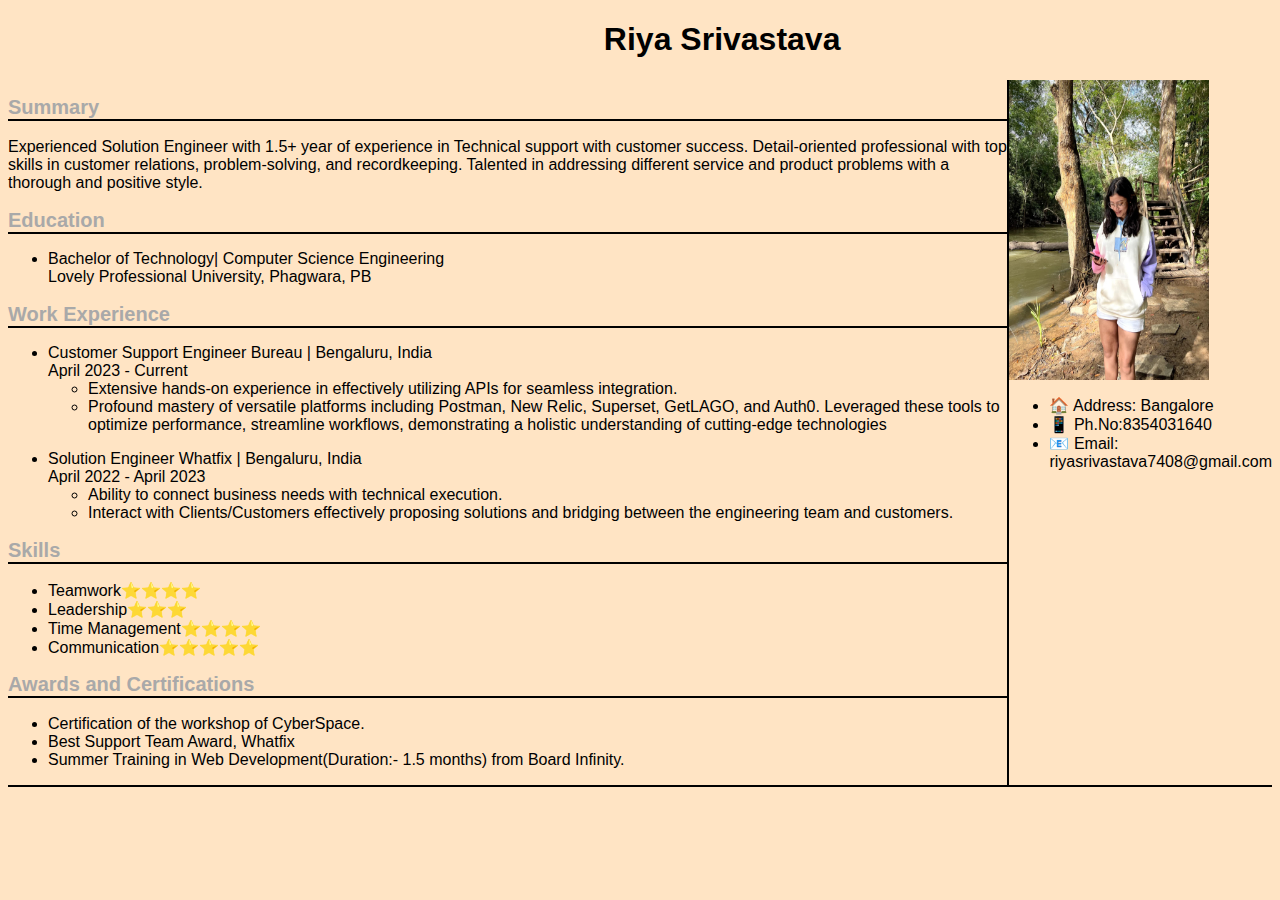
<file: index.html>
<!DOCTYPE html>
<html lang="en">
<head>
    <meta charset="UTF-8">
    <meta name="viewport" content="width=device-width, initial-scale=1.0">
    <title>Resume</title>
    <link rel="stylesheet" href="./style.css"/>
</head>
<h1>Riya Srivastava</h1>

<div class="container">
<div class="left-section">
<h2 class="title">Summary</h2>
<p>
    Experienced Solution Engineer with
    1.5+ year of experience in Technical
    support with customer success.
    Detail-oriented professional with
    top skills in customer relations,
    problem-solving, and
    recordkeeping. Talented in
    addressing different service and
    product problems with a thorough
    and positive style.
    
</p>

<h2 class="title">Education</h2>
<ul>
    <li>
        Bachelor of Technology| Computer Science Engineering<br/>
        Lovely Professional University, Phagwara, PB
    </li>
</ul>

<h2 class="title">Work Experience</h2>
<ul>
    <li>
        Customer Support Engineer Bureau | Bengaluru, India
    </li>
    April 2023 - Current
     <ul>
        <li>
            Extensive hands-on experience in effectively utilizing APIs for seamless integration.
        </li>
        <li>
            Profound mastery of versatile platforms including Postman, New Relic, Superset, GetLAGO, and Auth0. Leveraged these tools to optimize performance, streamline workflows, demonstrating a holistic understanding of cutting-edge technologies
        </li>
     </ul>       
</ul>
<ul>
    <li>
        Solution Engineer Whatfix | Bengaluru, India
    </li>
    April 2022 - April 2023
    <ul>
        <li>
            Ability to connect business needs with technical execution.
        </li>
        <li>
            Interact with Clients/Customers effectively proposing solutions and bridging between the engineering team and customers.

        </li>
    </ul>
</ul>

<h2 class="title">Skills</h2>
<ul>
    <li>
        Teamwork⭐⭐⭐⭐
    </li>
    <li>
        Leadership⭐⭐⭐
    </li>
    <li>
        Time Management⭐⭐⭐⭐
    </li>
    <li>
        Communication⭐⭐⭐⭐⭐
    </li>
</ul>

<h2 class="title">Awards and Certifications</h2>
<ul>
    <li>
        Certification of the workshop of CyberSpace.

        
    </li>
    <li>
        Best Support Team Award, Whatfix
    </li>
    <li>
        Summer Training in Web Development(Duration:- 1.5 months) from
Board Infinity.
    </li>
</ul>


</div>
<div class="right-section">
    <img src="./WhatsApp Image 2023-08-23 at 5.04.34 PM.jpeg" height="200"/>

    <ul>
        <li>
            🏠 Address: Bangalore
        </li>
        <li>
            📱 Ph.No:8354031640
        </li>
        <li>
            📧 Email: riyasrivastava7408@gmail.com
        </li>
    </ul>


    <!-- <ul>
        <li>
            <a href="./hobbes.html">My Hobbies</a>
        </li>
        <li>
            <a href="./contact.html">Contact Me</a>
        </li>
    </ul>-->
   

</div>
</div>
<body>
    
</body>
</html>
</file>
<file: style.css>
h1{
    text-align: center;
    padding-left: 13%;
}
*{
    background-color:bisque;
    font-family: 'Gill Sans', 'Gill Sans MT', Calibri, 'Trebuchet MS', sans-serif;
}
img{
     display:block;
     height:300px;
     width: 200px;
     padding-right: 30%;
}
h2{
    font-family: sans-serif;
    font-size: 20px;
    color:darkgray;
}

.container{
    display:flex;
    height: 100%;
    border-bottom: 2px solid black;

}
.left-section{
    border-right:  2px solid black;
    height: 100%;

}
.title{
    border-bottom: 2px solid black;
}
</file>
